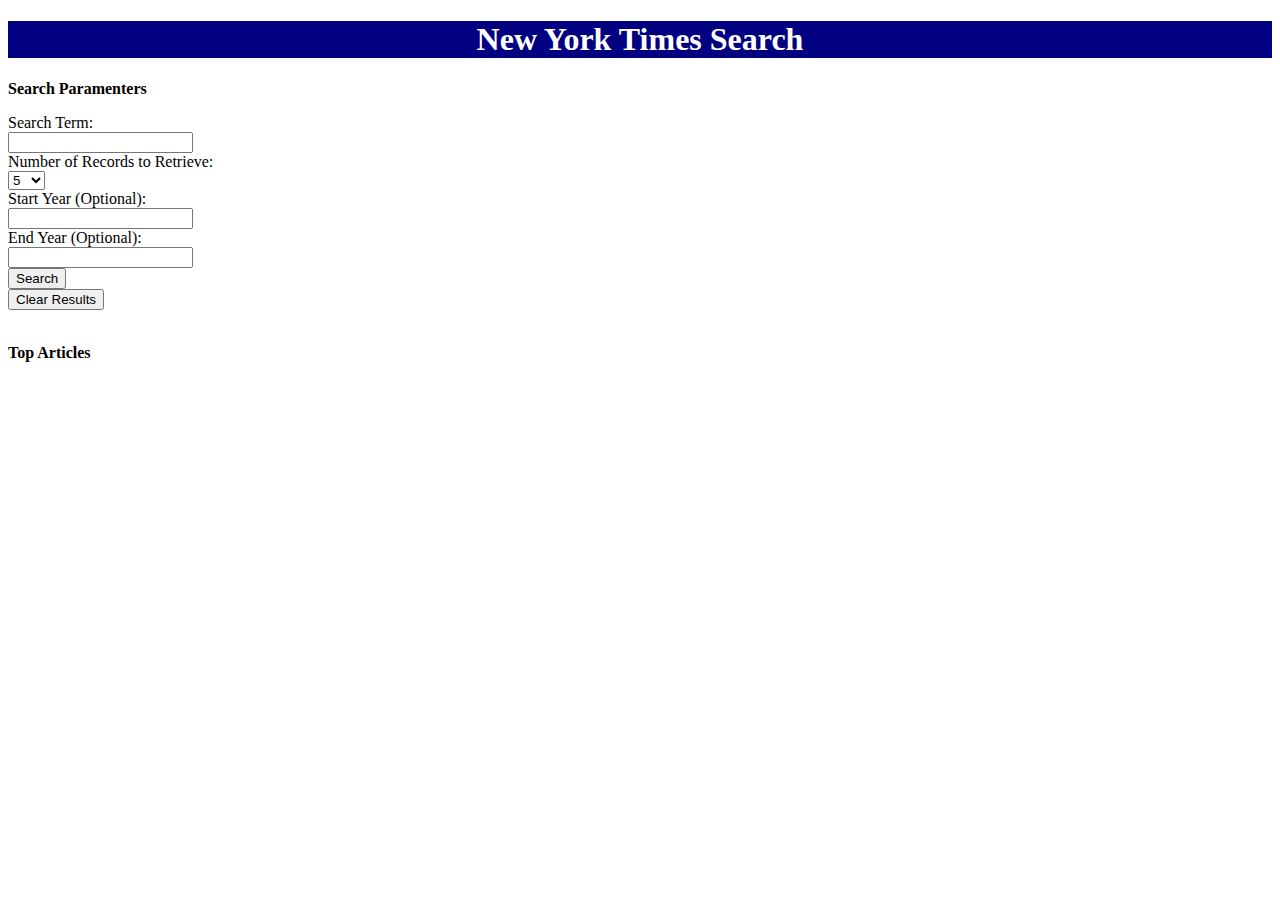
<file: index.html>
<!DOCTYPE html>
<html lang="en-us">

<head>
    <meta charset="UTF-8">
    <title>NYT Search</title>
    <script src="https://code.jquery.com/jquery-3.2.1.min.js" integrity="sha256-hwg4gsxgFZhOsEEamdOYGBf13FyQuiTwlAQgxVSNgt4=" crossorigin="anonymous"></script>
    <link rel="stylesheet" href="https://stackpath.bootstrapcdn.com/bootstrap/4.1.3/css/bootstrap.min.css" integrity="sha384-MCw98/SFnGE8fJT3GXwEOngsV7Zt27NXFoaoApmYm81iuXoPkFOJwJ8ERdknLPMO"
        crossorigin="anonymous">
    <script src="https://cdnjs.cloudflare.com/ajax/libs/popper.js/1.14.3/umd/popper.min.js" integrity="sha384-ZMP7rVo3mIykV+2+9J3UJ46jBk0WLaUAdn689aCwoqbBJiSnjAK/l8WvCWPIPm49"
        crossorigin="anonymous"></script>
    <script src="https://stackpath.bootstrapcdn.com/bootstrap/4.1.3/js/bootstrap.min.js" integrity="sha384-ChfqqxuZUCnJSK3+MXmPNIyE6ZbWh2IMqE241rYiqJxyMiZ6OW/JmZQ5stwEULTy"
        crossorigin="anonymous"></script>
    <link rel="stylesheet" type="text/css" href="style.css">
</head>

<body>
    <div class="jumbotron">
        <h1>New York Times Search</h1>
    </div>

    <form>
        <div class="container">
            <p><strong>Search Paramenters</strong></p>
            <div class="row">
                <div class="col-md-12" id="searchTerm">Search Term:</div>
                <input class="form-control col-md-12" type="text" placeholder="">
                <div class="col-md-12" id="numRecords">Number of Records to Retrieve:</div>
                <select class="form-control col-md-12" id="numSelected" placeholder="5">
                    <option>5</option>
                    <option>10</option>
                    <option>15</option>
                    <option>20</option>
                </select>
                <div class="col-md-12" id="startYear">Start Year (Optional):</div>
                <input class="form-control" type="text" placeholder="">
                <div class="col-md-12" id="endYear">End Year (Optional):</div>
                <input class="form-control" type="text" placeholder="">
                <div class="col-md-3"><button type="button" class="btn btn-light" id="search">Search</button></div>
                <div class="col-md-3"><button type="button" class="btn btn-light" id="clearResults">Clear Results</button></div>
                <div class="col-md-6"></div>
            </div>
    </form>
    <br>
    <p><strong>Top Articles</strong></p>
    <div id="articleResults"></div>

    </div>

    <script type="text/javascript" src="javascript.js"></script>
</body>

</html>
</file>
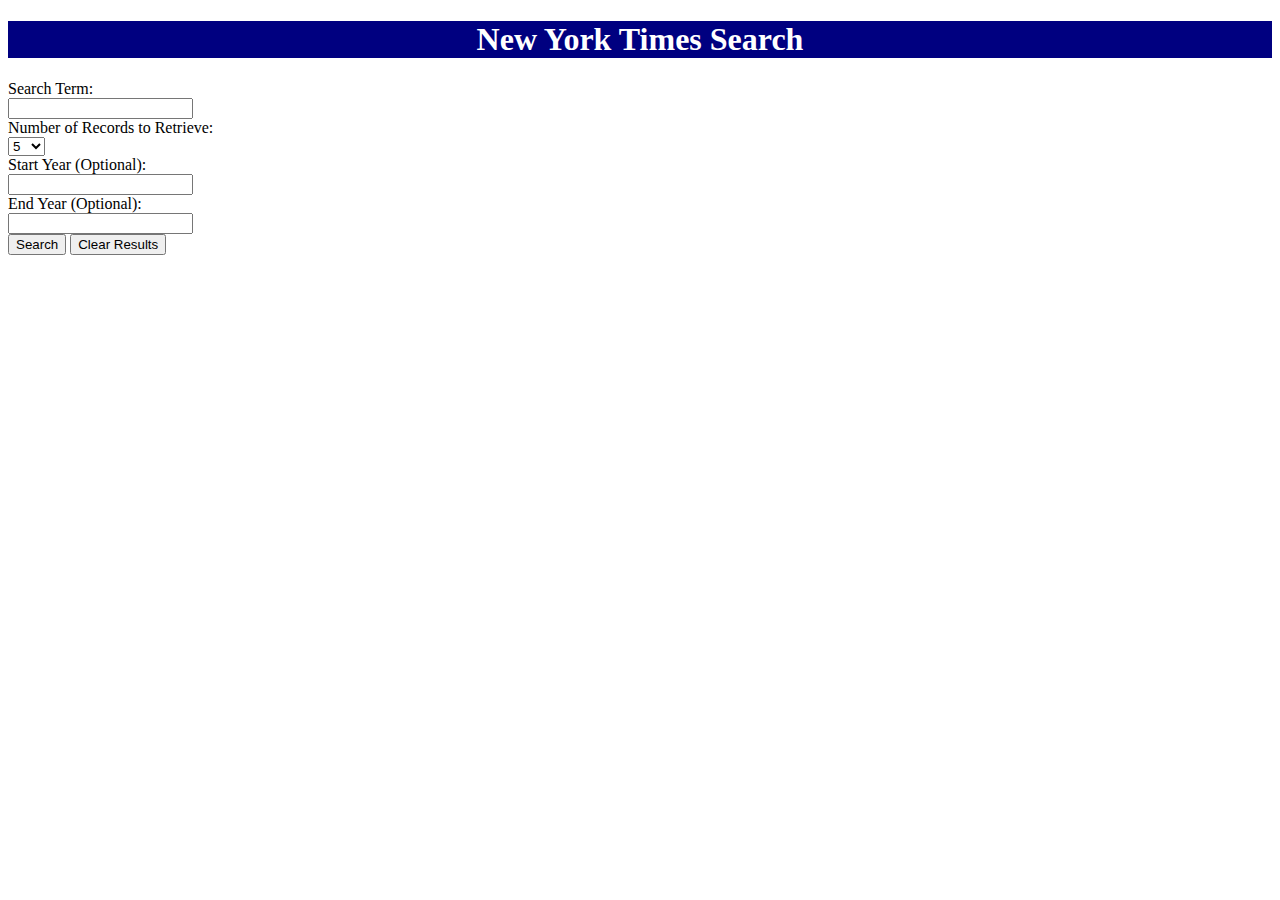
<file: index2.html>
<!DOCTYPE html>
<html lang="en-us">
    <head>
        <meta charset="UTF-8">
        <title>NYT Search</title>
        <link rel="stylesheet" href="https://stackpath.bootstrapcdn.com/bootstrap/4.1.3/css/bootstrap.min.css" integrity="sha384-MCw98/SFnGE8fJT3GXwEOngsV7Zt27NXFoaoApmYm81iuXoPkFOJwJ8ERdknLPMO" crossorigin="anonymous">
        <script src="https://code.jquery.com/jquery-3.3.1.slim.min.js" integrity="sha384-q8i/X+965DzO0rT7abK41JStQIAqVgRVzpbzo5smXKp4YfRvH+8abtTE1Pi6jizo" crossorigin="anonymous"></script>
        <script src="https://cdnjs.cloudflare.com/ajax/libs/popper.js/1.14.3/umd/popper.min.js" integrity="sha384-ZMP7rVo3mIykV+2+9J3UJ46jBk0WLaUAdn689aCwoqbBJiSnjAK/l8WvCWPIPm49" crossorigin="anonymous"></script>
        <script src="https://stackpath.bootstrapcdn.com/bootstrap/4.1.3/js/bootstrap.min.js" integrity="sha384-ChfqqxuZUCnJSK3+MXmPNIyE6ZbWh2IMqE241rYiqJxyMiZ6OW/JmZQ5stwEULTy" crossorigin="anonymous"></script>
        <link rel="stylesheet" type="text/css" href="style.css">
    </head>

    <body>
        <div class="jumbotron"><h1>New York Times Search</h1></div>
        
        <div class="container">
            <form>
                <div class="row">
                    <div class="col-md-12" id="searchTerm">Search Term:</div>
                    <input class="form-control" type="text" placeholder="">
                <div class="row">
                    <div class="col-md-12" id="numRecords">Number of Records to Retrieve:</div>
                        <select class="form-control" id="exampleFormControlSelect1" placeholder="5">
                            <option>5</option>
                            <option>10</option>
                            <option>15</option>
                            <option>20</option>
                        </select>
                    <div class="row">
                        <div class="col-md-12" id="numRecords">Start Year (Optional):</div>
                        <input class="form-control" type="text" placeholder="">
                    <div class="row">
                        <div class="col-md-12" id="numRecords">End Year (Optional):</div>
                        <input class="form-control" type="text" placeholder="">
                    </div>
                </div>
            </div>
        </div>
                <button type="button" class="btn btn-light">Search</button>
                <button type="button" class="btn btn-light">Clear Results</button>


            </form>
            <div class="col-md-12" id="startYear"></div>

      
    </body>
</html>
</file>
<file: style.css>
.jumbotron {
    background-color: navy;
}

h1 {
    color: white;
    text-align: center;
}
</file>
